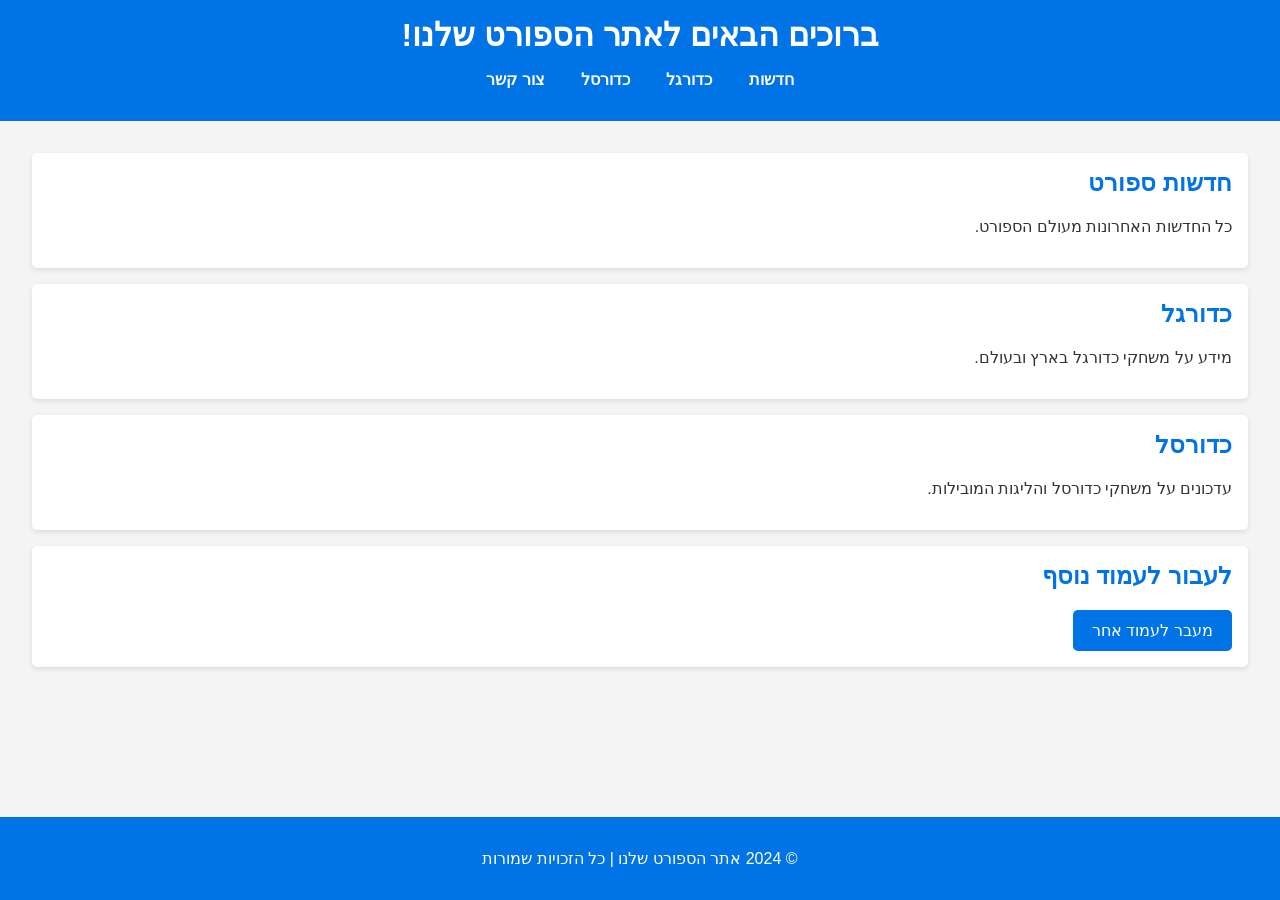
<file: index.html>
<html lang="he">
<head>
    <meta charset="UTF-8">
    <meta name="viewport" content="width=device-width, initial-scale=1.0">
    <title>אתר ספורט</title>
    <link rel="stylesheet" href="style.css">
</head>
<body>
    <header>
        <h1>ברוכים הבאים לאתר הספורט שלנו!</h1>
        <nav>
            <ul>
                <li><a href="#news">חדשות</a></li>
                <li><a href="#football">כדורגל</a></li>
                <li><a href="#basketball">כדורסל</a></li>
                <li><a href="#contact">צור קשר</a></li>
            </ul>
        </nav>
    </header>
    
    <main>
        <section id="news">
            <h2>חדשות ספורט</h2>
            <p>כל החדשות האחרונות מעולם הספורט.</p>
        </section>

        <section id="football">
            <h2>כדורגל</h2>
            <p>מידע על משחקי כדורגל בארץ ובעולם.</p>
        </section>

        <section id="basketball">
            <h2>כדורסל</h2>
            <p>עדכונים על משחקי כדורסל והליגות המובילות.</p>
        </section>

        <section id="navigation-button">
            <h2>לעבור לעמוד נוסף</h2>
            <button onclick="window.location.href='anotherpage.html'">מעבר לעמוד אחר</button>
        </section>
    </main>

    <footer>
        <p>&copy; 2024 אתר הספורט שלנו | כל הזכויות שמורות</p>
    </footer>
</body>
</html>
</file>
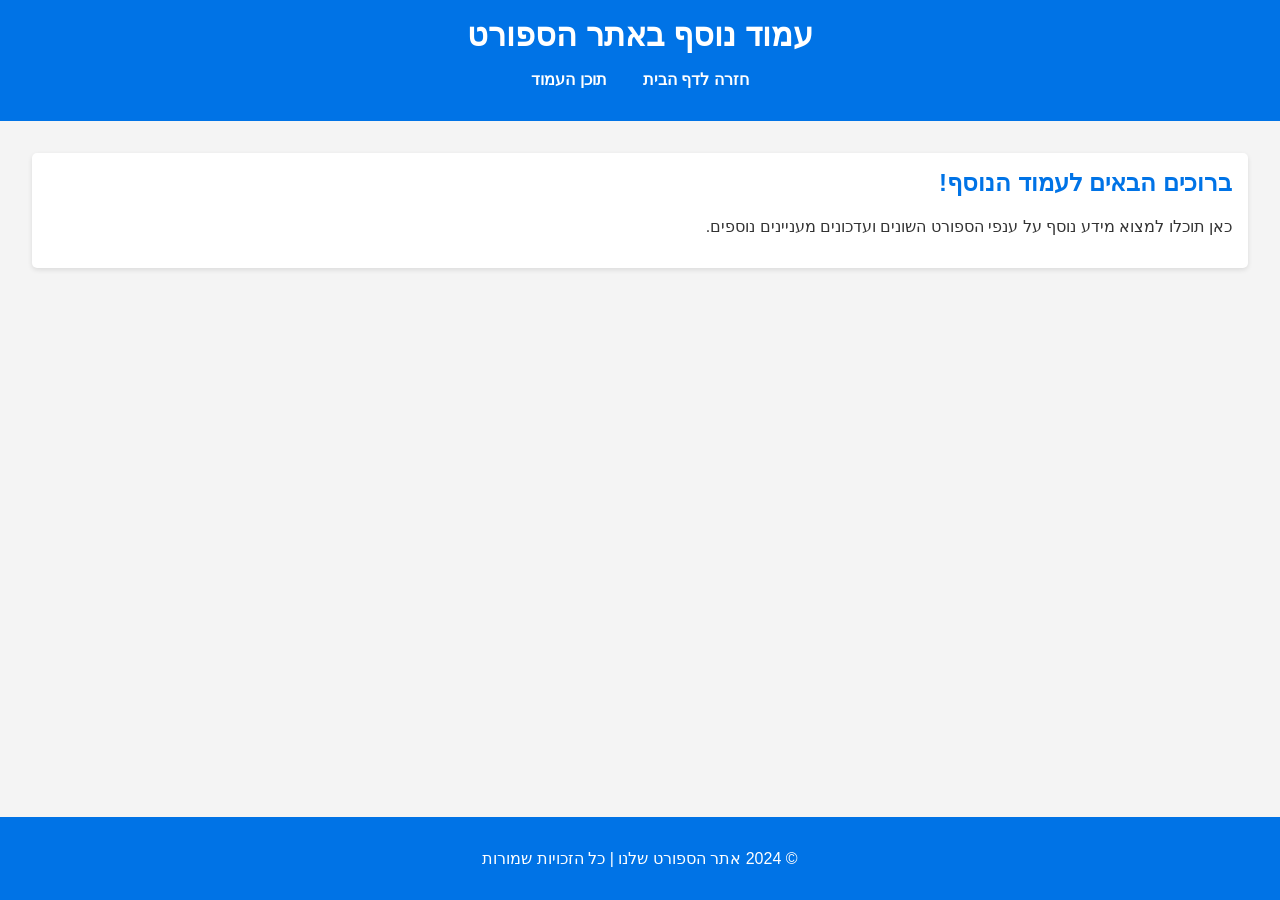
<file: anotherpage.html>
<!DOCTYPE html>
<html lang="he">
<head>
    <meta charset="UTF-8">
    <meta name="viewport" content="width=device-width, initial-scale=1.0">
    <title>עמוד נוסף</title>
    <link rel="stylesheet" href="style.css">
</head>
<body>
    <header>
        <h1>עמוד נוסף באתר הספורט</h1>
        <nav>
            <ul>
                <li><a href="index.html">חזרה לדף הבית</a></li>
                <li><a href="#content">תוכן העמוד</a></li>
            </ul>
        </nav>
    </header>
    
    <main>
        <section id="content">
            <h2>ברוכים הבאים לעמוד הנוסף!</h2>
            <p>כאן תוכלו למצוא מידע נוסף על ענפי הספורט השונים ועדכונים מעניינים נוספים.</p>
        </section>
    </main>
    
    <footer>
        <p>&copy; 2024 אתר הספורט שלנו | כל הזכויות שמורות</p>
    </footer>
</body>
</html>
</file>
<file: style.css>
/* הגדרות כלליות לעמוד */
body {
    font-family: Arial, sans-serif;
    direction: rtl;
    margin: 0;
    padding: 0;
    background-color: #f4f4f4;
    color: #333;
}

/* עיצוב הכותרת העליונה */
header {
    background-color: #0073e6;
    color: #fff;
    padding: 1em;
    text-align: center;
}

header h1 {
    margin: 0;
}

/* תפריט הניווט */
nav ul {
    list-style-type: none;
    padding: 0;
}

nav ul li {
    display: inline;
    margin: 0 1em;
}

nav ul li a {
    color: #fff;
    text-decoration: none;
    font-weight: bold;
}

nav ul li a:hover {
    text-decoration: underline;
}

/* תוכן מרכזי */
main {
    padding: 2em;
}

/* עיצוב הסעיפים */
section {
    background-color: #fff;
    margin-bottom: 1em;
    padding: 1em;
    border-radius: 5px;
    box-shadow: 0px 2px 5px rgba(0, 0, 0, 0.1);
}

section h2 {
    margin-top: 0;
    color: #0073e6;
}

/* עיצוב הכפתור */
button {
    background-color: #0073e6;
    color: #fff;
    padding: 0.7em 1.2em;
    border: none;
    border-radius: 5px;
    cursor: pointer;
    font-size: 1em;
}

button:hover {
    background-color: #005bb5;
}

/* כותרת תחתונה */
footer {
    background-color: #0073e6;
    color: #fff;
    text-align: center;
    padding: 1em 0;
    position: fixed;
    bottom: 0;
    width: 100%;
}
</file>
